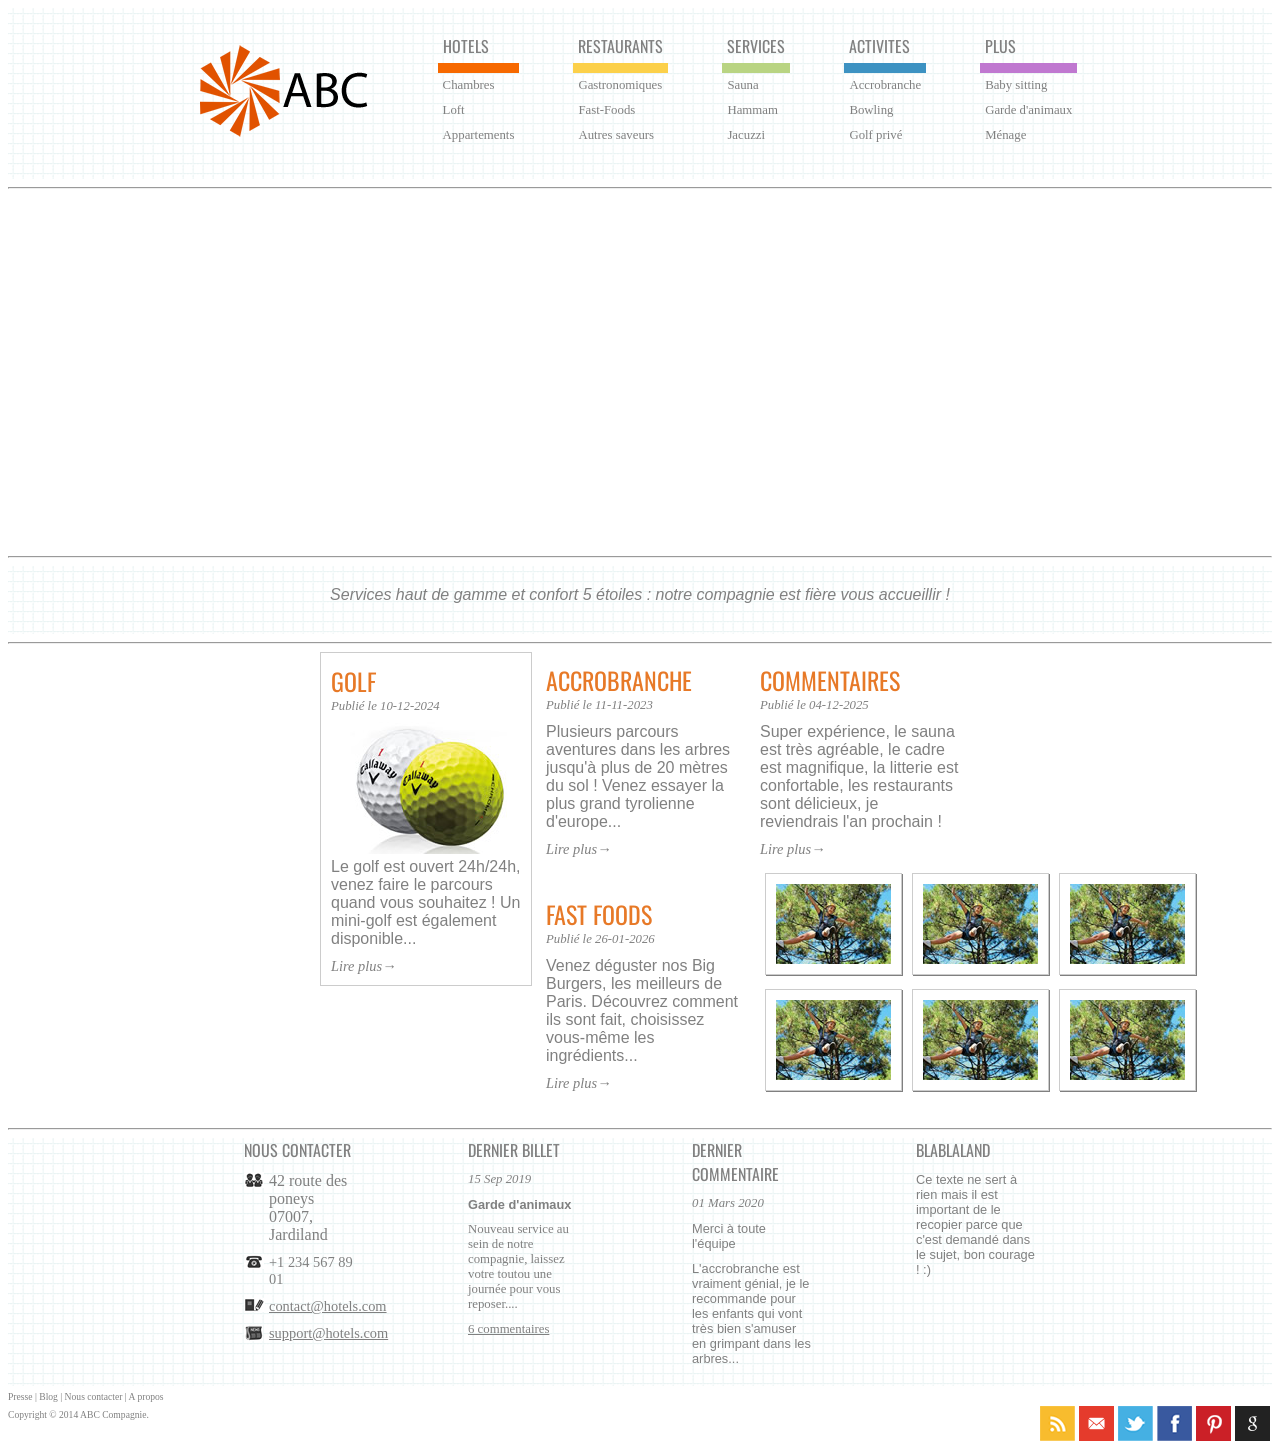
<file: maquetteintro/index.html>
<!DOCTYPE html>
<html>
<head>
	<link href="https://fr.allfont.net/allfont.css?fonts=droid-serif" rel="stylesheet" type="text/css" />
        <link rel="preconnect" href="https://fonts.gstatic.com">
        <link href="https://fonts.googleapis.com/css2?family=Oswald&display=swap" rel="stylesheet">
	<link href="https://fr.allfont.net/allfont.css?fonts=droid-sans" rel="stylesheet" type="text/css" />

	<link href="style.css" rel="stylesheet" type="text/css">
	<meta charset="UTF-8">
	<title>maquette_introduction</title>
</head>
<body>
	<section class="grille">
		<div>
			<div class="centrer">
                    <img src="misc/logo.png" alt="logo" class="logo">
				<li class="menu">
					<ul>
						<li class="textgray oswald">HOTELS</li>
						<li class="textgray orange"></li>
						<li class="minuscule textgray droidserif">Chambres</li>
						<li class="minuscule textgray droidserif">Loft</li>
                        			<li class="minuscule textgray droidserif">Appartements</li>
					</ul>
				</li>
				<li class="menu">
					<ul>
						<li class="textgray oswald">RESTAURANTS</li>
						<li class="textgray jaune"></li>
						<li class="minuscule textgray droidserif">Gastronomiques</li>
						<li class="minuscule textgray droidserif">Fast-Foods</li>
						<li class="minuscule textgray droidserif">Autres saveurs</li>
					</ul>
				</li>
				<li class="menu">
					<ul>
                        <li class="textgray oswald">SERVICES</li>
						<li class="textgray vert"></li>
                        <li class="minuscule textgray droidserif">Sauna</li>
                        <li class="minuscule textgray droidserif">Hammam</li>
                        <li class="minuscule textgray droidserif">Jacuzzi</li>
                    </ul>
				</li>
				<li class="menu">
                    <ul>
                        <li class="textgray oswald">ACTIVITES</li>
						<li class="textgray bleu"></li>
                        <li class="minuscule textgray droidserif">Accrobranche</li>
                        <li class="minuscule textgray droidserif">Bowling</li>
                        <li class="minuscule textgray droidserif">Golf privé</li>
                    </ul>
				</li>
				<li class="menu">
                    <ul>
                        <li class="textgray oswald">PLUS</li>
						<li class="textgray violet"></li>
                        <li class="minuscule textgray droidserif">Baby sitting</li>
                        <li class="minuscule textgray droidserif">Garde d'animaux</li>
                        <li class="minuscule textgray droidserif">Ménage</li>
                    </ul>
				</li>
			</div>
		</div>
	</section>
	<hr>
	<br>
	<div class="centrer">
		<iframe class="centrer" width="560" height="315" src="https://www.youtube.com/embed/oWMpZmFyJCQ" frameborder="0" allow="accelerometer; autoplay; clipboard-write; encrypted-media; gyroscope; picture-in-picture" allowfullscreen></iframe>
	</div>

	<br>
	<hr>
		<section class="grille">
			<div class="textgray milieu">Services haut de gamme et confort 5 étoiles : notre compagnie est fière vous accueillir !</div>
		</section>
	<hr>
	
	<section>
		<div class="centrer">
		<div class="inlineblock top">
			<div class="bordure présenter padleft">
				<div class="padtop motorange">GOLF</div>
				<div class="date">Publié le 10-12-2024</div>
				<img src="misc/golf.jpg" alt="golf">
				<div class="textprésenter">Le golf est ouvert 24h/24h, venez faire le parcours quand vous souhaitez ! Un mini-golf est également disponible...</div>
				<div class="padbottom padtop lireplus">Lire plus→ </div>
			</div>
		</div>
		<div class="inlineblock top">
			<div class="width">
				<div class="présenter padleft">
					<div class="padtop motorange">ACCROBRANCHE</div>
					<div class="date padbottom">Publié le 11-11-2023</div>
					<div class="textprésenter">Plusieurs parcours aventures dans les arbres jusqu'à plus de 20 mètres du sol ! Venez essayer la plus grand tyrolienne d'europe...</div>
					<div class="padbottom padtop lireplus">Lire plus→ </div>
					<br>
					<div class="padtop motorange">FAST FOODS</div>
					<div class="date padbottom">Publié le 26-01-2026</div>
					<div class="textprésenter">Venez déguster nos Big Burgers, les meilleurs de Paris. Découvrez comment ils sont fait, choisissez vous-même les ingrédients...</div>
					<div class="padbottom padtop lireplus">Lire plus→ </div>
				</div>
			</div>
		</div>
		<div class="inlineblock top">
			<div class="présenter padleft">
				<div class="padtop motorange">COMMENTAIRES</div>
				<div class="date padbottom">Publié le 04-12-2025</div>
				<div class="textprésenter">Super expérience, le sauna est très agréable, le cadre est magnifique, la litterie est confortable, les restaurants sont délicieux, je reviendrais l'an prochain !</div>
                                <div class="padbottom padtop lireplus">Lire plus→ </div>
				<div class="galerie">
					<div class="padd"><img src="misc/accrobranche.jpg" class="imgs" alt="accrobranche"></div>
					<div class="padd"><img src="misc/accrobranche.jpg" class="imgs" alt="accrobranche"></div>
					<div class="padd"><img src="misc/accrobranche.jpg" class="imgs" alt="accrobranche"></div>
				</div>
				<div class="galerie">
                    <div class="padd"><img src="misc/accrobranche.jpg" class="imgs" alt="accrobranche"></div>
                    <div class="padd"><img src="misc/accrobranche.jpg" class="imgs" alt="accrobranche"></div>
                    <div class="padd"><img src="misc/accrobranche.jpg" class="imgs" alt="accrobranche"></div>
                </div>
			</div>
		</div>
		</div>
	</section>
	<br>
	<hr>
	<section class="grille">
		<div class="centrer">
		<div class="foot footwidth padfoot">
			<div class="padbottom textgray oswald">NOUS CONTACTER</div>
			<div class="padbottom icone1 paddingleft textgray">42 route des poneys<br>
			07007, Jardiland</div>
			<div class="padbottom icone2 paddingleft petit textgray">+1 234 567 89 01</div>
			<div class="padbottom icone3 paddingleft petit textgray"><u>contact@hotels.com</u></div>
			<div class="padbottom icone4 paddingleft petit textgray"><u>support@hotels.com</u></div>
		</div>
		<div class="foot footwidth padfoot">
			<div class="padbottom textgray oswald"">DERNIER BILLET</div>
			<div class="padbottom texgray date droidserif">15 Sep 2019</div>
			<div class="padbottom textgray minuscule droidsans"><b>Garde d'animaux</b></div>
			<div class="padbottom textgray minuscule droidserif"">Nouveau service au sein de notre compagnie, laissez votre toutou une journée pour vous reposer....</div>
			<div class="padbottom textgray minuscule droidserif""><u>6 commentaires</u></div>
		</div>
		<div class="foot footwidth padfoot">
			<div class="padbottom textgray oswald">DERNIER COMMENTAIRE</div>
			<div class="padbottom date droidserif">01 Mars 2020</div>
			<div class="padbottom textgray minuscule droidsans">Merci à toute l'équipe</div>
			<div class="padbottom textgray minuscule droidsans">L'accrobranche est vraiment génial, je le recommande pour les enfants qui vont très bien s'amuser en grimpant dans les arbres...</div>
		</div>
		<div class="foot footwidth padfoot">
			<div class="padbottom textgray oswald">BLABLALAND</div>
			<div class="padbottom textgray minuscule droidsans">Ce texte ne sert à rien mais il est important de le recopier parce que c'est demandé dans le sujet, bon courage ! :)</div>
		</div>
		</div>
	</section>
	<footer>
		<span class="bastext">Presse | Blog | Nous contacter | A propos</span><br>
		<span class="bastext">Copyright © 2014 ABC Compagnie.</span>
		
		<div class="galerie droite">
			<div><img src="misc/rss.png" class="baspad" alt="rss"></div>
			<div><img src="misc/email.png" class="baspad" alt="email"></div>
			<div><img src="misc/twitter.png" class="baspad" alt="twitter"></div>
			<div><img src="misc/facebook.png" class="baspad" alt="facebook"></div>
			<div><img src="misc/pinterest.png" class="baspad" alt="pinterest"></div>
			<div><img src="misc/google.png" class="baspad" alt="google"></div>
		</div>
	</footer>
</body>
</html>
</file>
<file: maquetteintro/style.css>
.grille
{
background-repeat:repeat;
background-image:url("misc/grille.png");
margin:0px;
padding-bottom:10px;
}

.logo
{
height:100%;
padding-right:20px;
}

.milieu
{
text-align:center;
font-style:italic;
font-family: 'Droid Sans', arial;
padding:20px;
font-size:1em;
}

/*font*/

.oswald
{
font-family: 'Oswald';
}

.droidsans
{
font-family: 'Droid Sans', arial;
}

.droidserif
{
font-family: 'Droid Serif';
}

.minuscule
{
font-size: 0.8em;
}

.menu
{
position: static;
margin-left: auto;
margin-right: auto;
display:inline-block;
text-align:left;
}

li
{
padding:5px;
list-style-type:none;
}

/*couleur*/

.orange
{
background-color:#F76900;
}

.jaune
{
background-color:#FCD04A;
}

.vert
{
background-color:#B9D482;
}

.bleu
{
background-color:#3D92C2;
}

.violet
{
background-color:#C078D0;
}

.textgray
{
color:gray;
}

textorange
{
color:#E77927;
}

.présenter
{
display:inline-block;
width:200px;
text-align:left;
}

.bordure
{
border:1px solid #CCCCCC;
}

présenter.img {
  width: 100%;
  height: auto;
}

.padtop
{
padding-top:10px;
}

.padbottom
{
padding-bottom:10px;
}

.motorange
{
font-size:1.5em;
color:#E77927;
font-family: 'Oswald';
}

.top
{
vertical-align: top;
}

.date
{
font-size:0.8em;
color:gray;
font-family:'Droid Serif';
font-style: italic;
}

.padleft
{
padding-left:10px;
}

.textprésenter
{
font-family: 'Droid Sans', arial;
color:gray;
}

.lireplus
{
font-style:italic;
color:gray;
font-size:0.9em;
}

.inlineblock
{
display:inline-block;
}

.top
{
position: relative;
top:0px;
}

.galerie
{
display:flex;
}

.imgs
{
padding:10px;
border:1px solid #CCCCCC;
box-shadow: 1px 1px gray;
}

.padd
{
padding:5px;
}

.foot
{
position: static;
margin-left: auto;
margin-right: auto;
display:inline-block;
text-align:left;
vertical-align: top;
}

.footpad
{
padding-bottom:5px;
padding-top:5px;
}

.icone1
{
background-image:url("misc/accueil_icone.png");
background-repeat: no-repeat;
margin:0px;
}

.icone2
{
background-image:url("misc/telephone_icone.png");
background-repeat: no-repeat;
margin:0px;
}

.icone3
{
background-image:url("misc/mail_icone.png");
background-repeat: no-repeat;
margin:0px;
}

.icone4
{
background-image:url("misc/aide_icone.png");
background-repeat: no-repeat;
margin:0px;
}


.paddingleft
{
padding-left:25px;
}

.petit
{
font-size:0.9em;
}

.footwidth
{
width:120px;
}

.padfoot
{
padding-left:50px;
padding-right:50px;
}

.bastext
{
font-size:0.6em;
color:gray;
}

.baspad
{
padding:2px;
}

.droite
{
float: right;
}

.centrer{
  margin-left: auto;
  margin-right: auto;
  display: block;
  text-align: center;
}
</file>
